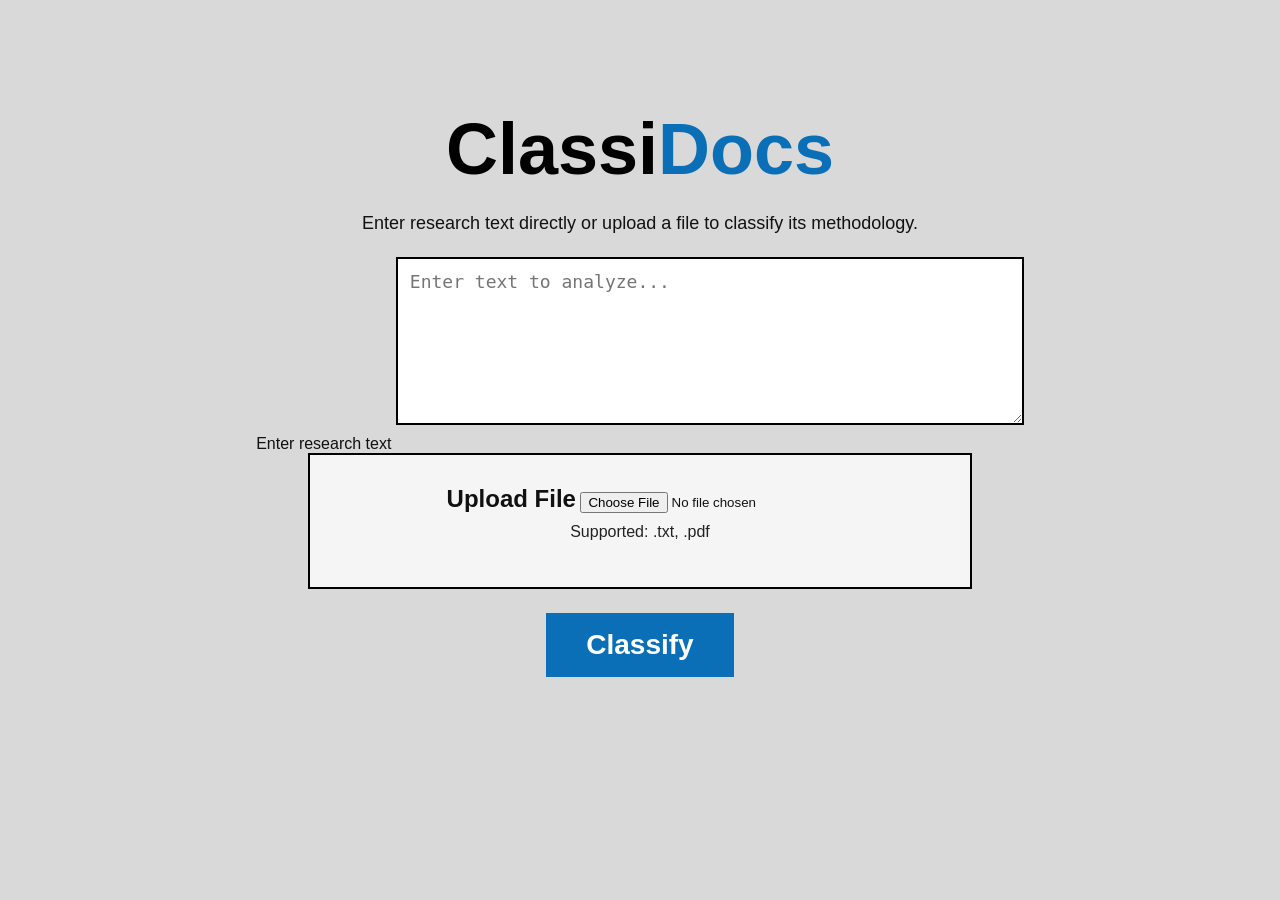
<file: Frontend/index.html>
<!DOCTYPE html>
<html lang="en">

<head>
  <meta charset="UTF-8" />
   <!-- Ensures responsive design on different screen sizes -->
  <meta name="viewport" content="width=device-width, initial-scale=1.0" />
  <!-- Page title-->
  <title>ClassiDocs</title>
  <!-- Link stylesheet -->
  <link rel="stylesheet" href="style.css" />
</head>

<body>
  <!-- Main content container -->
  <main class="page">

     <!-- Application logo  -->
    <h1 class="logo">
      <span class="logo-black">Classi</span><span class="logo-blue">Docs</span>
    </h1>

    <!-- Instructions for the user -->
    <p id="formInstructions" class="instructions">
      Enter research text directly or upload a file to classify its methodology.
    </p>
    <!-- Label for accessibility and clarity -->
    <label for="textInput">Enter research text</label>

    <!-- Text area for user input -->
    <textarea
      id="textInput"
      placeholder="Enter text to analyze..."
      aria-describedby="formInstructions"
    ></textarea>

    <!-- File upload section -->
    <div class="upload-box">
      <label for="fileInput" class="upload-title">Upload File</label>
      
      <!-- File input -->
      <input
        type="file"
        id="fileInput"
        accept=".txt,.pdf"
        aria-describedby="formInstructions uploadNote"
      />
      <p id="uploadNote" class="upload-note">Supported: .txt, .pdf</p>
    </div>
     <!-- Clasify Button -->
    <button id="classifyBtn" type="button">Classify</button>
        <!-- Loading indicator -->
    <div id="loader" class="hidden" aria-live="polite">Analyzing...</div>
    <!-- Error message container  -->
    <div id="errorBox" class="error hidden" aria-live="assertive"></div>
  </main>

   <!-- Link to JavaScript f -->
  <script src="script.js"></script>
</body>

</html>
</file>
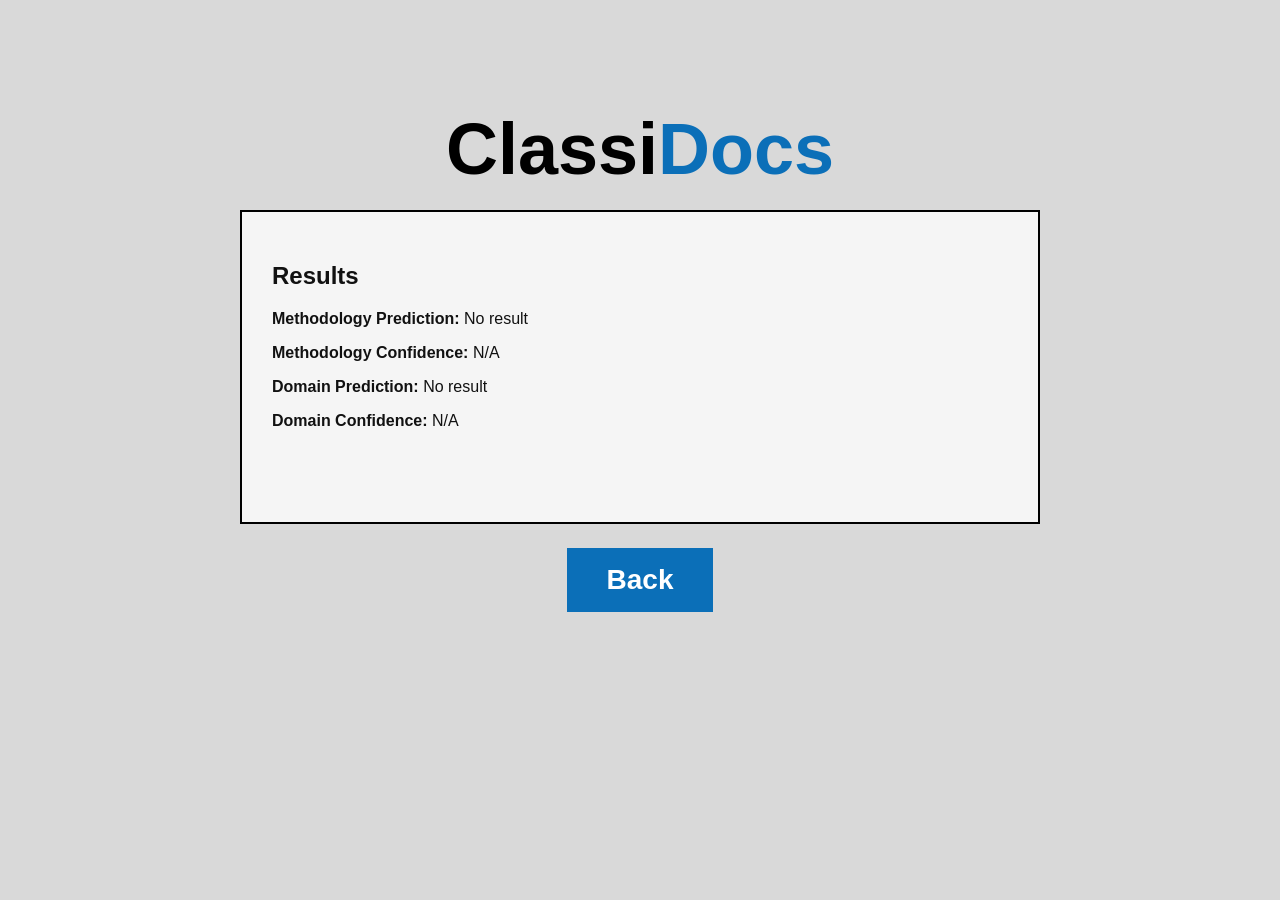
<file: Frontend/results.html>
<!DOCTYPE html>
<html lang="en">

<head>
  <meta charset="UTF-8" />
  <meta name="viewport" content="width=device-width, initial-scale=1.0" />
   <!-- Page title-->
  <title>ClassiDocs Results</title>
  <!-- Link stylesheet -->
  <link rel="stylesheet" href="style.css" />
</head>

<body>
  <!-- Main content container -->
  <main class="page">

    <!-- Application logo  -->
    <h1 class="logo">
      <span class="logo-black">Classi</span><span class="logo-blue">Docs</span>
    </h1>

    <!-- Application logo  -->
    <section class="results-box">
      <h2>Results</h2>

      <!-- Methodology prediction output -->
      <p><strong>Methodology Prediction:</strong> <span id="methodologyPrediction">No result</span></p>
      <p><strong>Methodology Confidence:</strong> <span id="methodologyConfidence">N/A</span></p>

      <!-- Domain prediction output -->
      <p><strong>Domain Prediction:</strong> <span id="domainPrediction">No result</span></p>
      <p><strong>Domain Confidence:</strong> <span id="domainConfidence">N/A</span></p>

      <!-- File information (if a file was uploaded) -->
      <div id="fileInfo" class="file-info hidden">
        <p><strong>File:</strong> <span id="filename"></span></p>
      </div>

      <div id="previewBox" class="preview-box hidden">
        <h3>Extracted Text Preview</h3>
        <p id="textPreview"></p>
      </div>
    </section>
    <!-- Navigation button to return to main page -->
    <button id="backBtn">Back</button>
  </main>

  <script>
    const result = JSON.parse(localStorage.getItem("classidocs_result") || "{}");

    //Display results
    document.getElementById("methodologyPrediction").textContent =
      result.methodology_prediction || "No result";

    document.getElementById("methodologyConfidence").textContent =
      result.methodology_confidence ?? "N/A";

    document.getElementById("domainPrediction").textContent =
      result.domain_prediction || "No result";

    document.getElementById("domainConfidence").textContent =
      result.domain_confidence ?? "N/A";

    //Get file info
    if (result.filename) {
      document.getElementById("fileInfo").classList.remove("hidden");
      document.getElementById("filename").textContent = result.filename;
    }

    if (result.extracted_text_preview) {
      document.getElementById("previewBox").classList.remove("hidden");
      document.getElementById("textPreview").textContent = result.extracted_text_preview;
    }

    //Navigation
    document.getElementById("backBtn").addEventListener("click", () => {
      window.location.href = "index.html";
    });
  </script>
</body>
</html>
</file>
<file: Frontend/style.css>
body {
  margin: 0;
  font-family: Arial, sans-serif;
  background: #d9d9d9; /* light background for the page */
  color: #111; /* dark text for readability */
}

.page {
  max-width: 800px;
  margin: 40px auto;
  text-align: center;
  padding: 20px;
}

/* Main logo styling (large and bold for emphasis) */
.logo {
  font-size: 72px;
  font-weight: 900;
  margin-bottom: 20px;
}

.logo-black {
  color: #000;
}

.logo-blue {
  color: #0b6fb8;
}

.instructions {
  font-size: 18px;
  margin-bottom: 20px;
  line-height: 1.5;
}

textarea {
  width: 100%;
  max-width: 600px;
  height: 140px;
  padding: 12px;
  font-size: 18px;
  border: 2px solid black;
  resize: vertical;
  margin-bottom: 24px;
  background: #fff;
  color: #111;
}

/* Container for file upload */
.upload-box {
  border: 2px solid black;
  padding: 30px;
  margin: 0 auto 24px auto;
  max-width: 600px;
  background: #f5f5f5;
}

.upload-title {
  font-size: 24px;
  font-weight: bold;
  margin-bottom: 12px;
}

.upload-note {
  margin-top: 10px;
  color: #222;
}
/* Classify button */
button {
  background: #0b6fb8;
  color: #fff;
  font-size: 28px;
  font-weight: bold;
  border: none;
  padding: 16px 40px;
  cursor: pointer;
}

/* visual feedback on hover */
button:hover {
  opacity: 0.9;
}

/* Accessibility: visible focus outline */
button:focus,
textarea:focus,
input:focus {
  outline: 3px solid #000;
  outline-offset: 3px;
}

/* Container for classification results */
.results-box {
  border: 2px solid black;
  padding: 30px;
  min-height: 250px;
  text-align: left;
  background: #f5f5f5;
  margin-bottom: 24px;
}

.hidden {
  display: none;
}

/* Error message styling */
.error {
  color: #8b0000; /* dark red text */
  background: #ffe6e6; /* light red background */
  border: 1px solid #8b0000;
  padding: 12px;
  margin-top: 16px;
  font-weight: bold;
}
</file>
